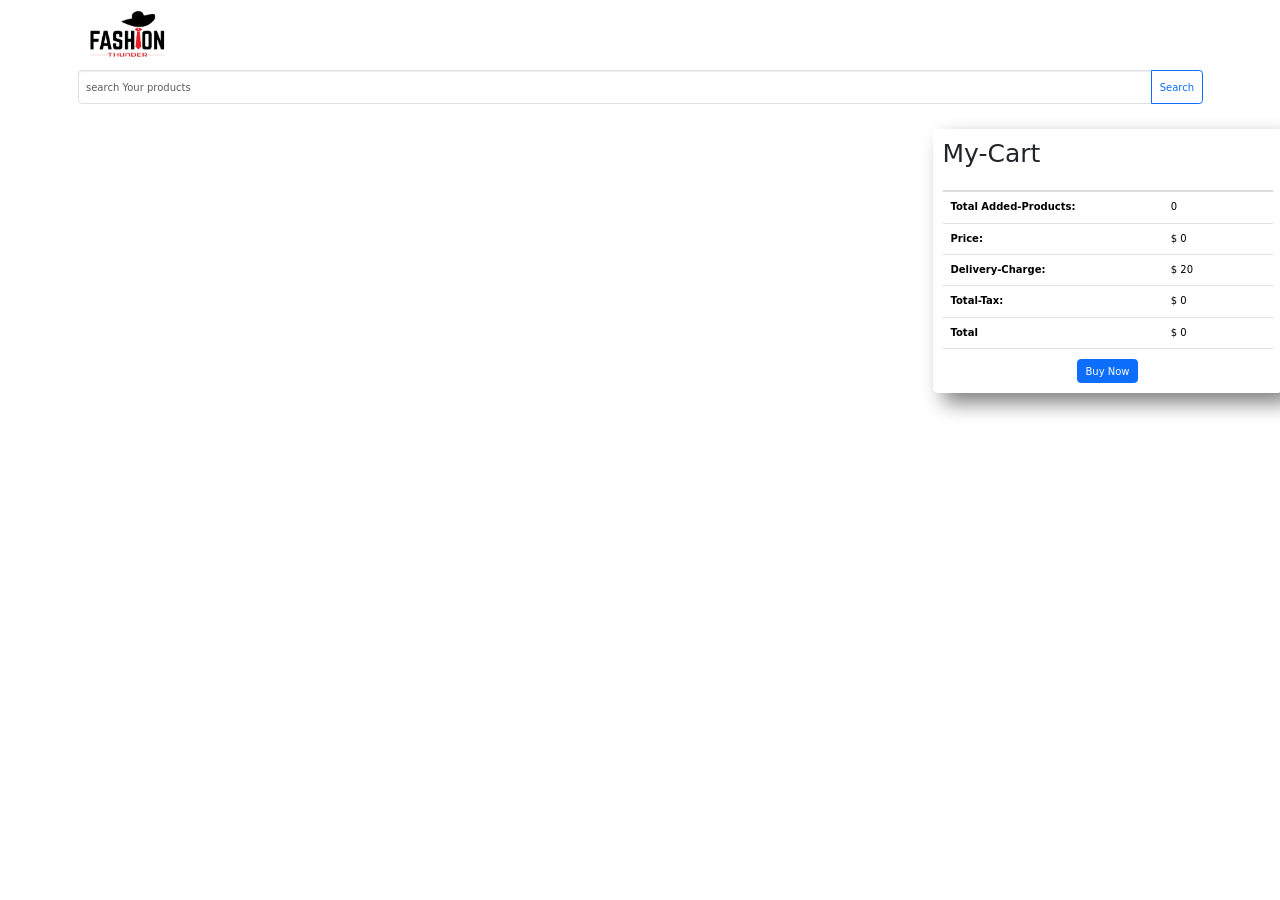
<file: index.html>
<!DOCTYPE html>
<html lang="en">

<head>
  <meta charset="UTF-8" />
  <meta http-equiv="X-UA-Compatible" content="IE=edge" />
  <meta name="viewport" content="width=device-width, initial-scale=1.0" />
  <title>Fashion-Thunder</title>
  <link rel="shortcut icon" href="images/logo.jpg" type="image/x-icon">
  <link rel="stylesheet" href="./css/style.css" />
  <!-- Latest compiled and minified CSS -->
  <link rel="stylesheet" href="https://maxcdn.bootstrapcdn.com/bootstrap/3.3.7/css/bootstrap.min.css"
    integrity="sha384-BVYiiSIFeK1dGmJRAkycuHAHRg32OmUcww7on3RYdg4Va+PmSTsz/K68vbdEjh4u" crossorigin="anonymous" />
    <!-- bootStrap css -->
    <link href="https://cdn.jsdelivr.net/npm/bootstrap@5.1.1/dist/css/bootstrap.min.css" rel="stylesheet" integrity="sha384-F3w7mX95PdgyTmZZMECAngseQB83DfGTowi0iMjiWaeVhAn4FJkqJByhZMI3AhiU" crossorigin="anonymous">
  <!-- google Montserrat  font  -->
  <link rel="preconnect" href="https://fonts.googleapis.com" />
  <link rel="preconnect" href="https://fonts.gstatic.com" crossorigin />
  <link href="https://fonts.googleapis.com/css2?family=Montserrat:wght@300;400;500&display=swap" rel="stylesheet" />
  <!-- awasome Icon -->
  <link rel="stylesheet" href="https://use.fontawesome.com/releases/v5.15.4/css/all.css" integrity="sha384-DyZ88mC6Up2uqS4h/KRgHuoeGwBcD4Ng9SiP4dIRy0EXTlnuz47vAwmeGwVChigm" crossorigin="anonymous">
</head>

<body>
  <header>

  </header>
  <!-- search bar -->
  <main class="main container">
      <div class="">
        <img class="d-flex justify-content-center" src="images/logo.png" alt="logo" width="100px">
        <div class="input-group mb-3">
          <input type="text" class="form-control search-field" placeholder="search Your products" aria-describedby="button-addon2">
          <button onclick="loadProducts()" class="btn btn-outline-primary search-button" type="button" id="button-addon2">Search</button>
        </div>
    </div>
    <br>
    <!-- simgle products details -->
    
      
    </div>
    <div class="row">
      <div class="col-md-9 col-lg-9 col-sm-7">
        <div id="show-details" class="text-center d-flex justify-content-center m-5 p-3 "></div>
        <div id="all-products" class="">

        </div>
      </div>
      <!-- cart details -->
      <div class="col-md-3 col-lg-3 col-sm-5 cart-main">
        <div class="cart" id="my-cart">
          <table class="table">
            <thead>
              <h1>My-Cart</h1>
              <tr>
                <th scope="col"></th>
                <th scope="col"></th>
                <th scope="col"></th>
                <th scope="col"></th>
              </tr>
            </thead>
            <tbody>
              <tr>
                <th>Total Added-Products:</th>
                <td><span id="total-Products">0</span></td>
                <td></td>
                <td></td>
              </tr>
              <tr>
                <th>Price:</th>
                <td>$ <span id="price">0</span></td>
                <td></td>
                <td></td>
              </tr>
              <tr>
                <th>Delivery-Charge:</th>
                <td>$ <span id="delivery-charge">20</span></td>
                <td></td>
                <td></td>
              </tr>
              <tr>
                <th>Total-Tax:</th>
                <td>$ <span id="total-tax">0</span></td>
                <td></td>
                <td></td>
              </tr>
              <tr>
                <th scope="row">Total</th>
                <td colspan="2">$ <span id="total">0</span></td>
                <td></td>
              </tr>
            </tbody>
          </table>
          <div class="parces text-center">
            <button onclick="buyNow()" class="btn btn-primary text-center">Buy Now</button>
          </div>
        </div>
      </div>
    </div>
    
  </main>

  <footer>
    
  </footer>

  <!-- add javascript  file  -->
  <script src="js/app.js"></script>

</body>

</html>
</file>
<file: css/style.css>
body {
  overflow-x: hidden;
  font-family: "Montserrat", sans-serif;
}
.search-field {
  border: none;
  outline: none;
}
.search-field:hover {
  outline: none;
  border: none;
}
.search-box {
  border: 1px solid rgb(3, 118, 211);
  width: 281px;
  border-radius: 5px;
  margin: auto;
  margin-top: 50px;
  border-right: none;
}
.search-button {
  padding: 10px 50px;
  border-radius: 25px;
  margin-left: 20px;
}
#all-products {
  display: grid;
  grid-template-columns: repeat(3, 1fr);
  /* border: 1px solid black; */
  text-align: center;
  width: 100%;
  margin: auto;
  align-items: center;
  justify-content: center;
}
.single-product {
  padding: 10px;
  transition: 0.6s;
}
.single-product:hover {
  box-shadow: 4px 4px 7px rgb(207, 207, 207);
  border: hidden;
  border-radius: 10px;
}
.product-image {
  width: 150px;
  height: 150px;
}
.cart {
  width: 350px;
  /* border: 1px solid green; */
  padding: 10px;
  box-shadow: 10px 10px 20px gray;
  border-radius: 5px;
  margin-right: 30px;
  position: fixed;
}
.cart-main {
  padding-right: 30px;
}
.icon-clr{
  color: rgb(255, 180, 5);
  
}
.color{
  color: gray;
}
.price-clr{
  color: rgba(243, 87, 60, 0.835);
}
@media only screen and (max-width: 768px) {
  #all-products {
    display: grid;
    grid-template-columns: repeat(1, 1fr);
  }
  .cart {
    width: 300px;
    /* border: 1px solid green; */
    padding: 10px;
    box-shadow: 10px 10px 20px rgb(168, 167, 167);
    border-radius: 5px;
    margin-right: 30px;
    position: fixed;
  }
  .cart-main {
    padding-right: 10px;
  }
}
@media only screen and (max-width: 468px) {
  #all-products {
    display: grid;
    grid-template-columns: repeat(1, 1fr);
  }
}
</file>
